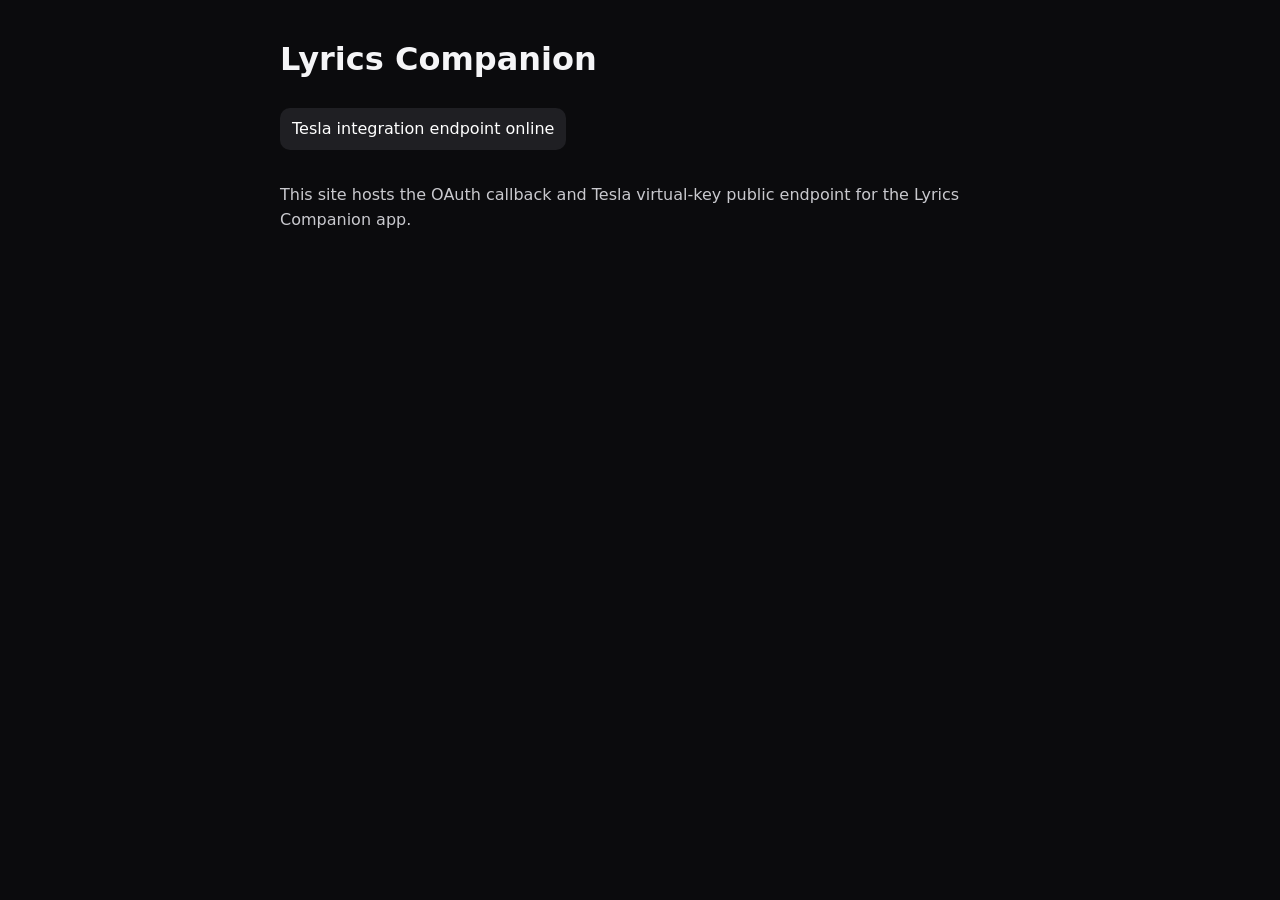
<file: index.html>
<!doctype html>
<html lang="en">
<head>
  <meta charset="utf-8">
  <meta name="viewport" content="width=device-width,initial-scale=1">
  <title>Lyrics Companion</title>
  <style>body{font-family:system-ui,-apple-system,sans-serif;background:#0b0b0d;color:#f5f5f7;margin:0;padding:40px 20px}main{max-width:720px;margin:auto}h1{font-size:32px;margin:0 0 14px}p{line-height:1.6;color:#c9c9ce}.ok{display:inline-block;padding:8px 12px;border-radius:10px;background:#1f1f23;color:#fff}</style>
</head>
<body><main><h1>Lyrics Companion</h1><p class="ok">Tesla integration endpoint online</p><p>This site hosts the OAuth callback and Tesla virtual-key public endpoint for the Lyrics Companion app.</p></main></body>
</html>
</file>
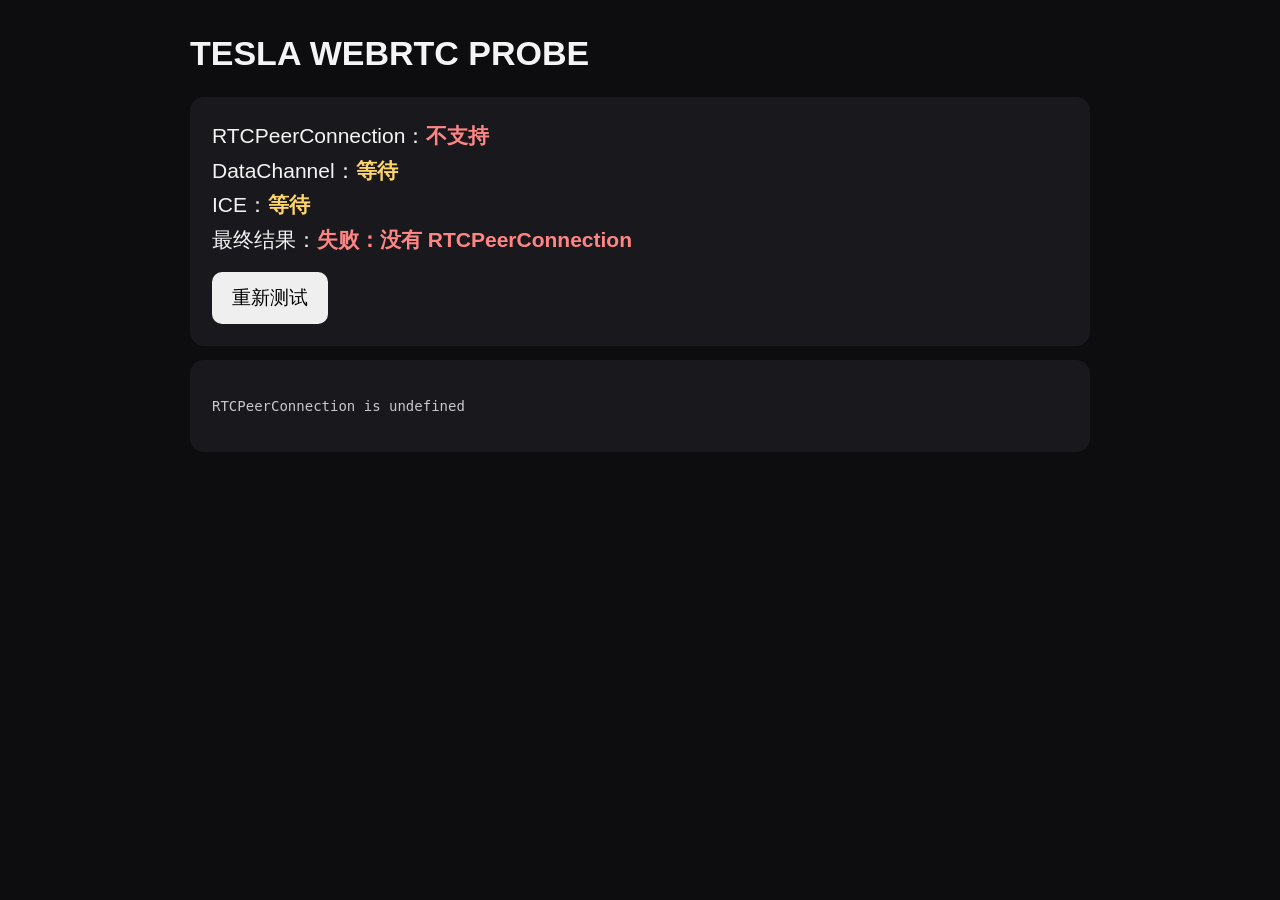
<file: rtc/index.html>
<!doctype html>
<html lang="zh-CN">
<head>
<meta charset="utf-8">
<meta name="viewport" content="width=device-width,initial-scale=1,maximum-scale=1,user-scalable=no">
<title>Tesla WebRTC Probe</title>
<style>
html,body{margin:0;background:#0d0d0f;color:#f4f4f5;font-family:Arial,"Noto Sans SC",sans-serif}main{max-width:900px;margin:auto;padding:34px}h1{font-size:34px;margin:0 0 24px}.card{background:#19191d;border-radius:14px;padding:22px;margin:14px 0}.row{font-size:21px;line-height:1.65}.ok{color:#72f59a}.bad{color:#ff8585}.wait{color:#ffd56a}pre{white-space:pre-wrap;word-break:break-word;font-size:14px;line-height:1.45;opacity:.8}button{font-size:19px;padding:13px 20px;border:0;border-radius:10px;margin-top:14px}</style>
</head>
<body><main>
<h1>TESLA WEBRTC PROBE</h1>
<div class="card">
<div class="row">RTCPeerConnection：<b id="api" class="wait">检测中</b></div>
<div class="row">DataChannel：<b id="dc" class="wait">等待</b></div>
<div class="row">ICE：<b id="ice" class="wait">等待</b></div>
<div class="row">最终结果：<b id="result" class="wait">测试中</b></div>
<button onclick="location.reload()">重新测试</button>
</div>
<div class="card"><pre id="log"></pre></div>
</main>
<script>
(function(){
 var api=document.getElementById('api'),dcEl=document.getElementById('dc'),iceEl=document.getElementById('ice'),result=document.getElementById('result'),logEl=document.getElementById('log');
 function log(s){logEl.textContent+=s+'\n';}
 function set(el,text,cls){el.textContent=text;el.className=cls;}
 if(!window.RTCPeerConnection){set(api,'不支持','bad');set(result,'失败：没有 RTCPeerConnection','bad');log('RTCPeerConnection is undefined');return;}
 set(api,'支持','ok');log('RTCPeerConnection available');
 var cfg={iceServers:[{urls:'stun:stun.l.google.com:19302'}]};
 var a,b,ch,remoteCh,done=false,timer;
 try{a=new RTCPeerConnection(cfg);b=new RTCPeerConnection(cfg);}catch(e){set(result,'失败：创建 PeerConnection 异常','bad');log(String(e));return;}
 function candType(c){var s=(c&&c.candidate)||'';var m=s.match(/ typ ([a-z]+)/);return m?m[1]:'unknown';}
 a.onicecandidate=function(e){if(e.candidate){log('A ICE '+candType(e.candidate));b.addIceCandidate(e.candidate).catch(function(x){log('B addIce '+x);});}};
 b.onicecandidate=function(e){if(e.candidate){log('B ICE '+candType(e.candidate));a.addIceCandidate(e.candidate).catch(function(x){log('A addIce '+x);});}};
 a.oniceconnectionstatechange=function(){set(iceEl,a.iceConnectionState,(a.iceConnectionState==='connected'||a.iceConnectionState==='completed')?'ok':(a.iceConnectionState==='failed'?'bad':'wait'));log('A ICE state '+a.iceConnectionState);};
 b.oniceconnectionstatechange=function(){log('B ICE state '+b.iceConnectionState);};
 b.ondatachannel=function(e){remoteCh=e.channel;remoteCh.onopen=function(){log('B channel open');};remoteCh.onmessage=function(e){log('B recv '+e.data);if(e.data==='TESLA_PING')remoteCh.send('TESLA_PONG');};};
 try{ch=a.createDataChannel('teslalyrics',{ordered:true});}catch(e){set(dcEl,'创建失败','bad');set(result,'失败：DataChannel 不可用','bad');log(String(e));return;}
 ch.onopen=function(){set(dcEl,'已连接','ok');log('A channel open');try{ch.send('TESLA_PING');}catch(e){log(String(e));}};
 ch.onmessage=function(e){log('A recv '+e.data);if(e.data==='TESLA_PONG'&&!done){done=true;clearTimeout(timer);set(dcEl,'成功收发','ok');set(result,'通过：WebRTC DataChannel 可用','ok');}};
 ch.onerror=function(){log('DataChannel error');};
 a.createOffer().then(function(o){return a.setLocalDescription(o).then(function(){return b.setRemoteDescription(o);});}).then(function(){return b.createAnswer();}).then(function(ans){return b.setLocalDescription(ans).then(function(){return a.setRemoteDescription(ans);});}).catch(function(e){set(result,'失败：SDP/ICE 异常','bad');log(String(e));});
 timer=setTimeout(function(){if(!done){set(result,'未通过：15 秒内 DataChannel 未完成收发','bad');log('TIMEOUT');}},15000);
})();
</script></body></html>
</file>
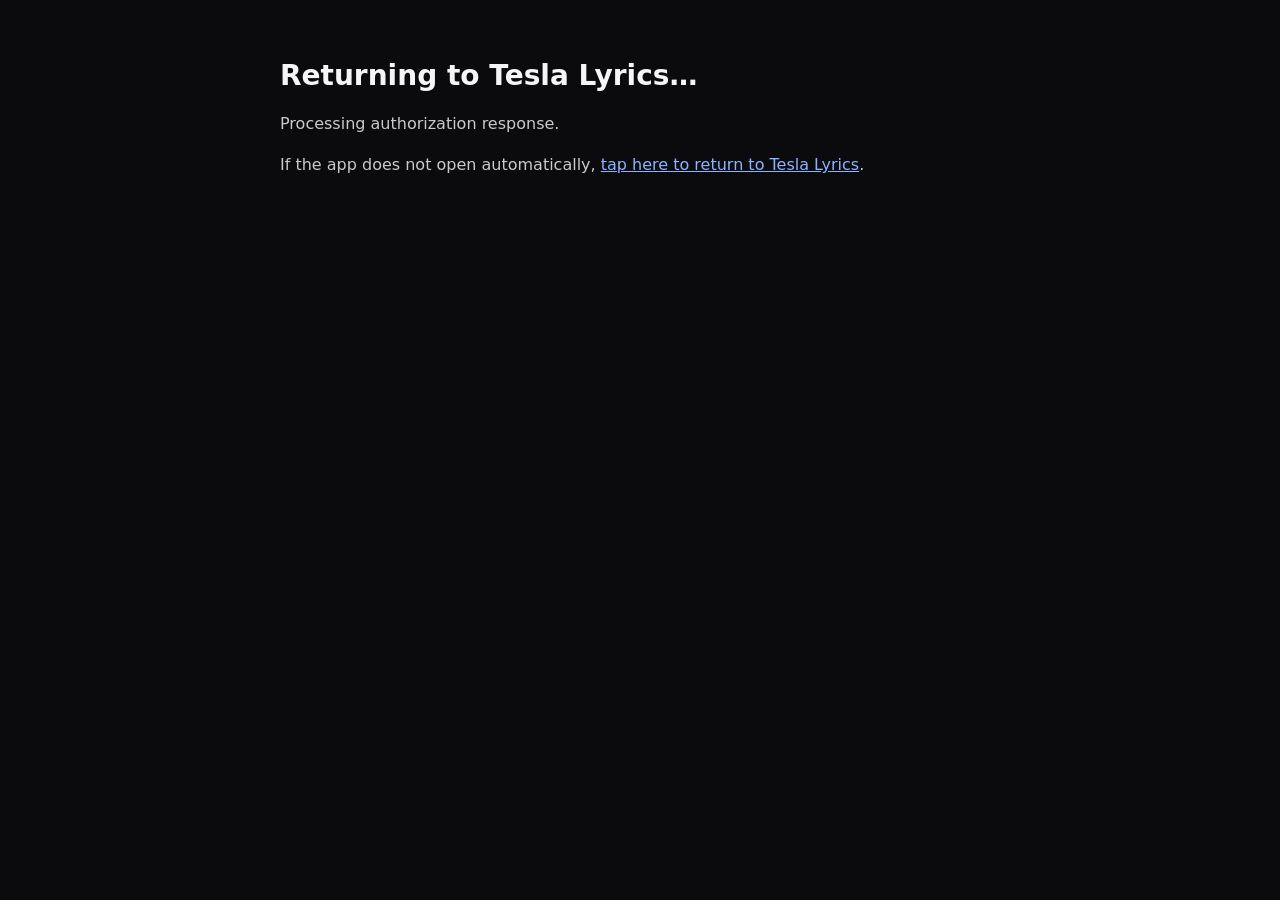
<file: oauth/callback/index.html>
<!doctype html>
<html lang="en">
<head>
  <meta charset="utf-8">
  <meta name="viewport" content="width=device-width,initial-scale=1">
  <title>Tesla Login</title>
  <style>body{font-family:system-ui,-apple-system,sans-serif;background:#0b0b0d;color:#f5f5f7;margin:0;padding:40px 20px}main{max-width:720px;margin:auto}h1{font-size:28px}p{line-height:1.6;color:#c9c9ce}a{color:#8ab4ff;word-break:break-all}</style>
</head>
<body><main><h1>Returning to Tesla Lyrics…</h1><p id="msg">Processing authorization response.</p><p id="fallback"></p></main>
<script>
(function(){
  var q=window.location.search||'';
  var deep='teslalyrics://oauth/callback'+q;
  document.getElementById('fallback').innerHTML='If the app does not open automatically, <a href="'+deep.replace(/&/g,'&amp;')+'">tap here to return to Tesla Lyrics</a>.';
  setTimeout(function(){window.location.href=deep;},150);
})();
</script>
</body>
</html>
</file>
